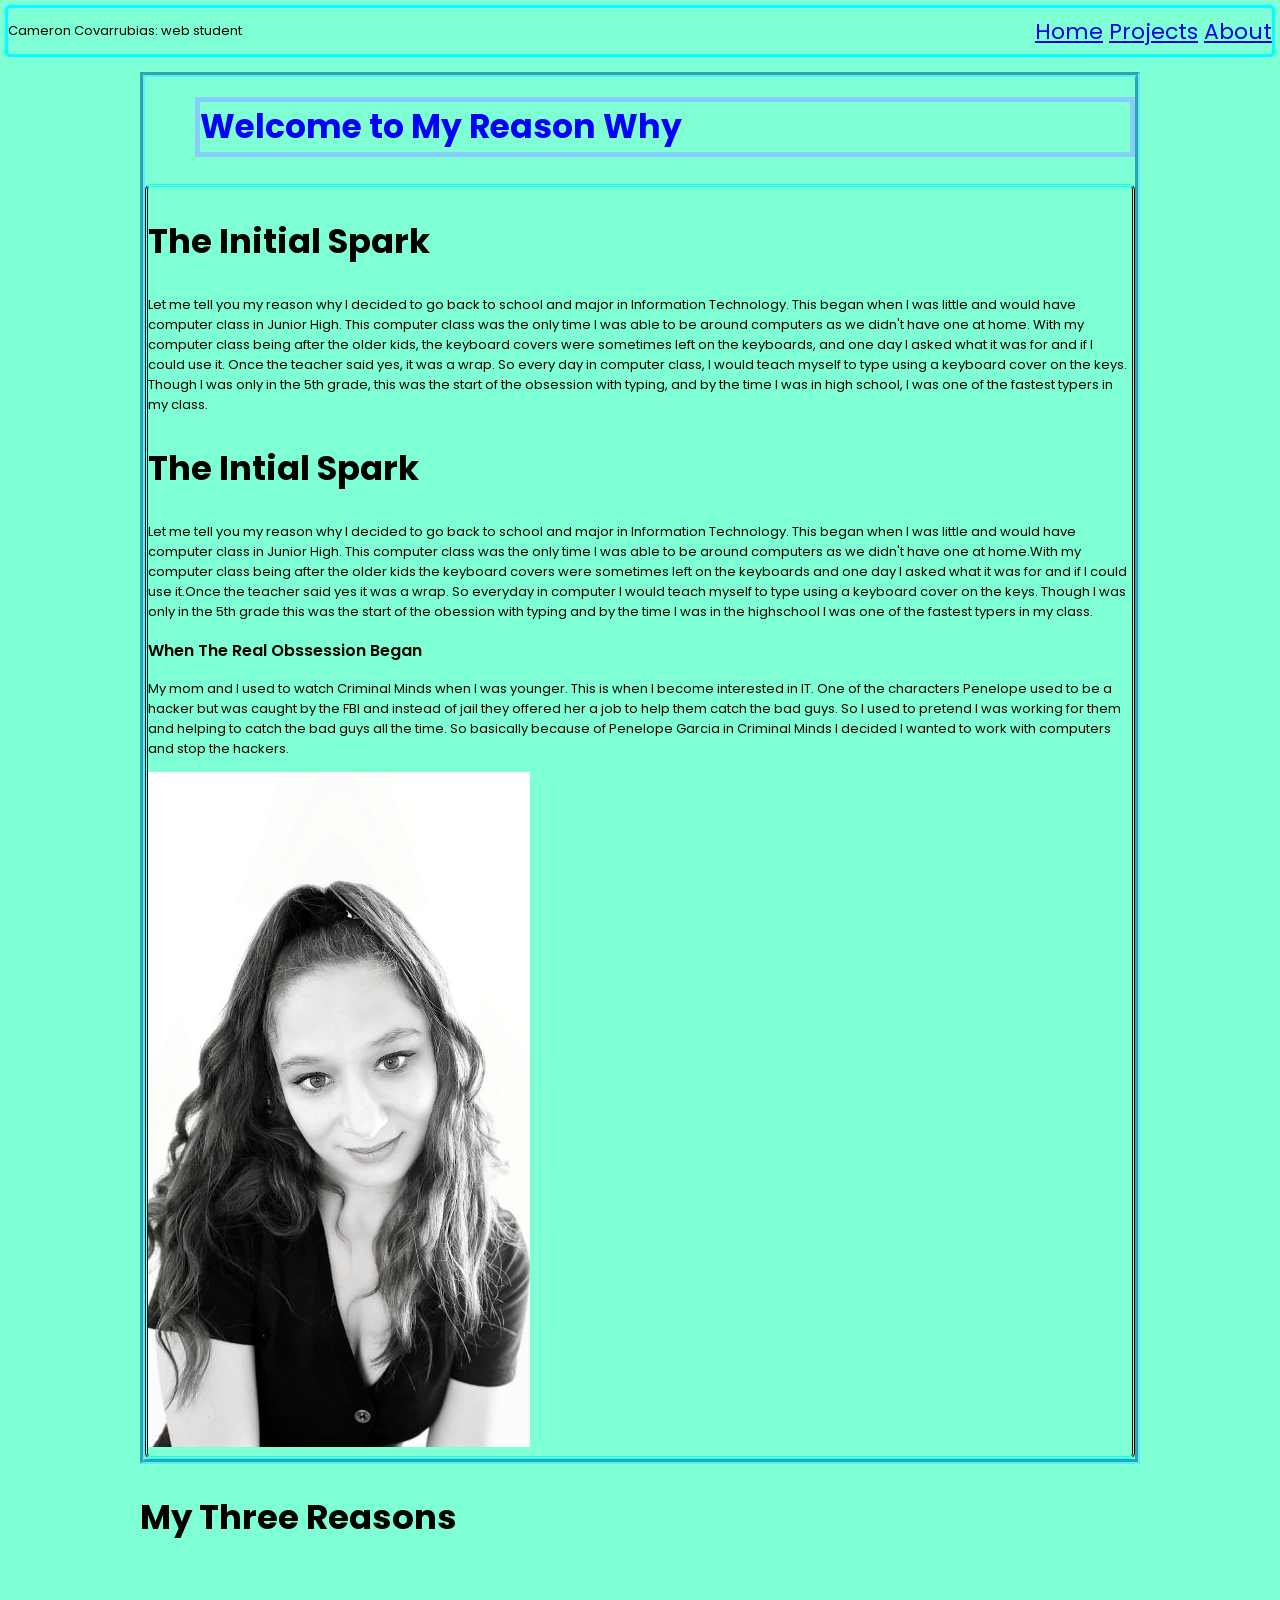
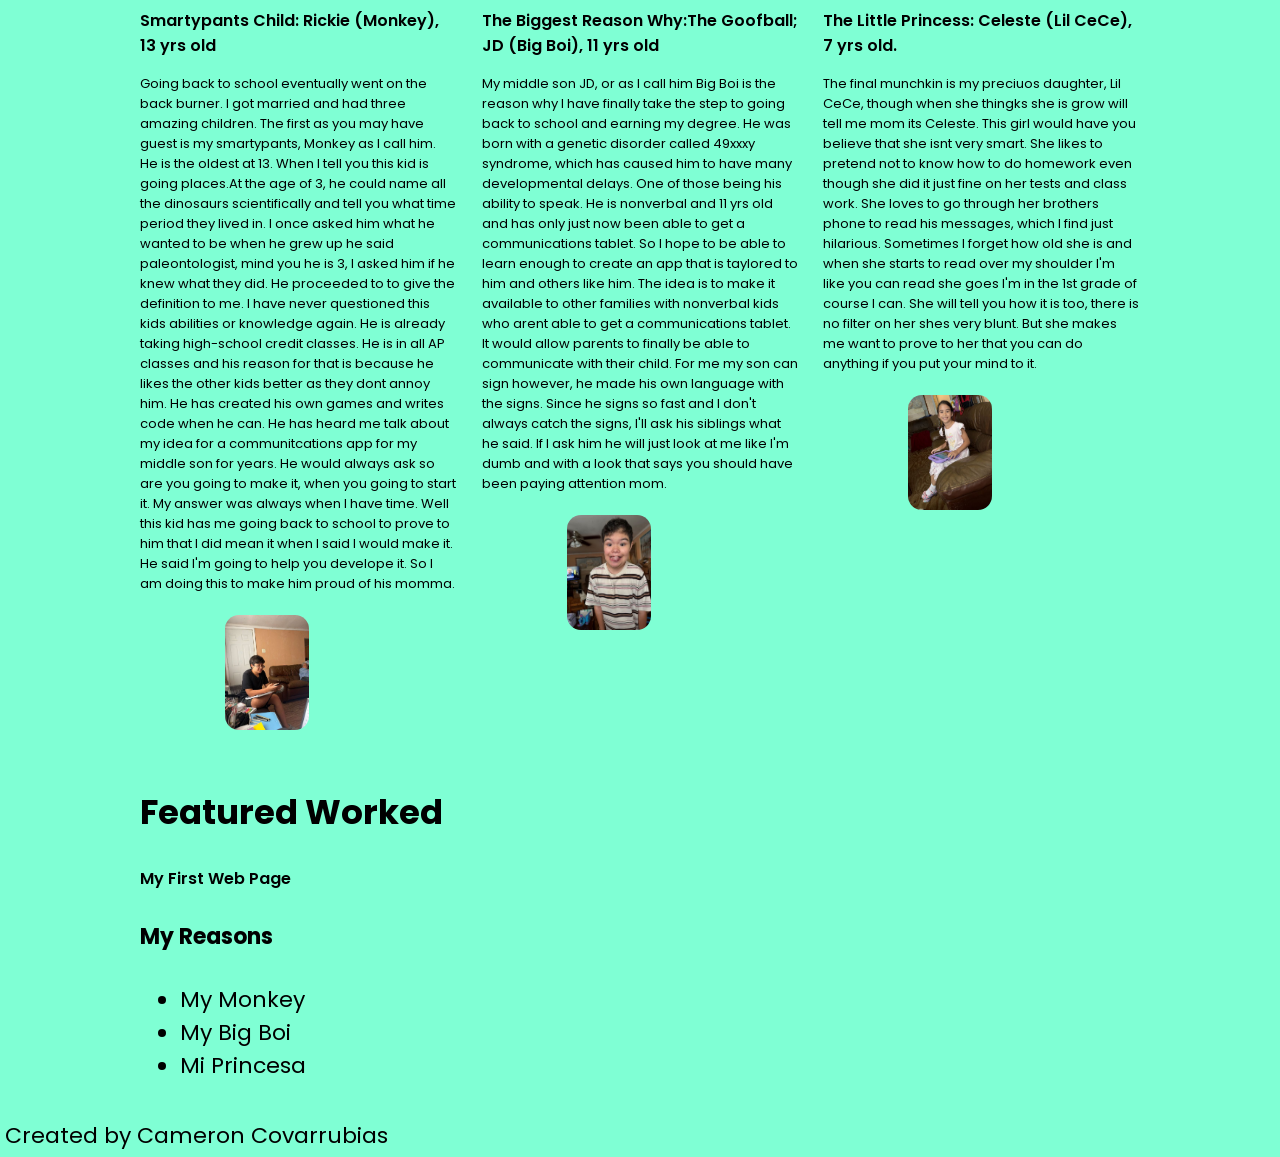
<file: index.html>
<!DOCTYPE html>
<html lang="en">
<head>
    <meta charset="UTF-8">
    <meta name="viewport" content="width=device-width, initial-scale=1.0">
    <title>Home | Cameron Covarrubias</title>
    <link rel="stylesheet" href="camsstlye.css">
    <link rel="preconnect" href="https://fonts.googleapis.com">
<link rel="preconnect" href="https://fonts.gstatic.com" crossorigin>
<link href="https://fonts.googleapis.com/css2?family=Poppins:ital,wght@0,100;0,200;0,300;0,400;0,500;0,600;0,700;0,800;0,900;1,100;1,200;1,300;1,400;1,500;1,600;1,700;1,800;1,900&display=swap" rel="stylesheet">
</head>
<body>
    <header class="top-nav">
        <p>Cameron Covarrubias: web student</p>
        <nav class="nav-links">
            <a href="index.html">Home</a>
            <a href="projects.html">Projects</a>
            <a href="about.html">About</a>
        </nav>
    </header>

<main class="main-wrapper">
        <section class="welcome-section">
            <h1 id="page-title">Welcome to My Reason Why</h1>
            <div class="background-card">
                <h2>The Initial Spark</h2>
                <p>Let me tell you my reason why I decided to go back to school and major in Information Technology. This began when I was little and would have computer class in Junior High. This computer class was the only time I was able to be around computers as we didn't have one at home. With my computer class being after the older kids, the keyboard covers were sometimes left on the keyboards, and one day I asked what it was for and if I could use it. Once the teacher said yes, it was a wrap. So every day in computer class, I would teach myself to type using a keyboard cover on the keys. Though I was only in the 5th grade, this was the start of the obsession with typing, and by the time I was in high school, I was one of the fastest typers in my class.</p>
            <h2>The Intial Spark</h2>
            <p> Let me tell you my reason why I decided to go back to school and major in Information Technology.
                This began when I was little and would have computer class in Junior High. This computer class was
                the only time I was able to be around computers as we didn't have one at home.With my computer class
                being after the older kids the keyboard covers were sometimes left on the keyboards and one day I
                asked what it was for and if I could use it.Once the teacher said yes it was a wrap. So everyday in
                computer I would teach myself to type using a keyboard cover on the keys. Though I was only in the 5th
                grade this was the start of the obession with typing and by the time I was in the highschool I was one
                of the fastest typers in my class.</p>
            <h3>When The Real Obssession Began</h3>
            <p> My mom and I used to watch Criminal Minds when I was younger.
                This is when I become interested in IT. One of the characters Penelope used to be a hacker but was
                caught by the FBI and instead of jail they offered her a job to help them catch the bad guys. So I used
                to pretend I was working for them and helping to catch the bad guys all the time. So basically because
                of Penelope Garcia in Criminal Minds I decided I wanted to work with computers and stop the hackers.</p>
            <img src="me.jpg" alt="A woman with long brown hair and glasses. She is smiling and has a laptop in front of her." class="me-photo">
               
            </div>
        </section> 
            <section class="reasons-section">
                <h2>My Three Reasons</h2>
                <div class="reasons-grid">
                    <div class="reason-card">
                    <h3> Smartypants Child: Rickie (Monkey), 13 yrs old</h3>
                    <p> Going back to school eventually went on the back burner. I got married and had three amazing children. The first as you may have guest is my smartypants, Monkey as I call him. He is the oldest 
                        at 13. When I tell you this kid is going places.At the age of 3, he could name all the dinosaurs
                        scientifically and tell you what time period they lived in. I once asked him what he wanted to be
                        when he grew up he said paleontologist, mind you he is 3, I asked him if he knew what they did. He
                        proceeded to to give the definition to me. I have never questioned this kids abilities or knowledge
                        again. He is already taking high-school credit classes. He is in all AP classes and his reason for
                        that is because he likes the other kids better as they dont annoy him. He has created his own games
                        and writes code when he can. He has heard me talk about my idea for a communitcations app for my
                        middle son for years. He would always ask so are you going to make it, when you going to start it.                            My answer was always when I have time. Well this kid has me going back to school to prove to him
                        that I did mean it when I said I would make it. He said I'm going to help you develope it. So I am
                        doing this to make him proud of his momma.</p>
                        <img src="Monkey.jpg" alt="A boy sitting on a couch. He has a notebook in his lap and a phone in his hand. He is wearing glasses and is smilingat someting on the phone" class="kids-photo">
                    </div>
                    <div class="reason-card hightlight-card">
                    <h3>The Biggest Reason Why:The Goofball; JD (Big Boi), 11 yrs old</h3>
                    <p> My middle son JD, or as I call him Big Boi is the reason why I have finally take the step to going
                        back to school and earning my degree. He was born with a genetic disorder called 49xxxy syndrome,
                        which has caused him to have many developmental delays. One of those being his ability to speak. He
                        is nonverbal and 11 yrs old and has only just now been able to get a communications tablet. So I
                        hope to be able to learn enough to create an app that is taylored to him and others like him. The
                        idea is to make it available to other families with nonverbal kids who arent able to get a
                        communications tablet. It would allow parents to finally be able to communicate with their child.
                        For me my son can sign however, he made his own language with the signs. Since he signs so fast and
                        I don't always catch the signs, I'll ask his siblings what he said. If I ask him he will just look
                        at me like I'm dumb and with a look that says you should have been paying attention mom.</p>
                        <img src="Big Boi.jpg" alt="a silly picture of a boy sticking his tongue out. He has big brown eyes that let you know he has nothing but jpy and love for those around him." class="kids-photo">
                    </div>
                    <div class="reason-card">
                    <h3>The Little Princess: Celeste (Lil CeCe), 7 yrs old.</h3>
                    <p> The final munchkin is my preciuos daughter, Lil CeCe, though when she thingks she is grow will tell
                    me mom its Celeste. This girl would have you believe that she isnt very smart. She likes to pretend
                    not to know how to do homework even though she did it just fine on her tests and class work. She
                    loves to go through her brothers phone to read his messages, which I find just hilarious. Sometimes
                    I forget how old she is and when she starts to read over my shoulder I'm like you can read she goes
                    I'm in the 1st grade of course I can. She will tell you how it is too, there is no filter on her
                    shes very blunt. But she makes me want to prove to her that you can do anything if you put your mind
                    to it.</p>
                    <img src="CeCe.jpg" alt="A litte girl sitting on the couch with a braid smileing. She has big brown eyes just full of love and joy." class="kids-photo">
                    </div>
                </div>
            </section>
                <section>
                    <h2>Featured Worked</h2>
                    <h3>My First Web Page</h3>
                    <h4>My Reasons</h4>
                    <ul>
                        <li>My Monkey</li>
                        <li>My Big Boi</li>
                        <li>Mi Princesa</li>
                    </ul>
                </section>
</main>
<footer>Created by Cameron Covarrubias</footer>
</file>
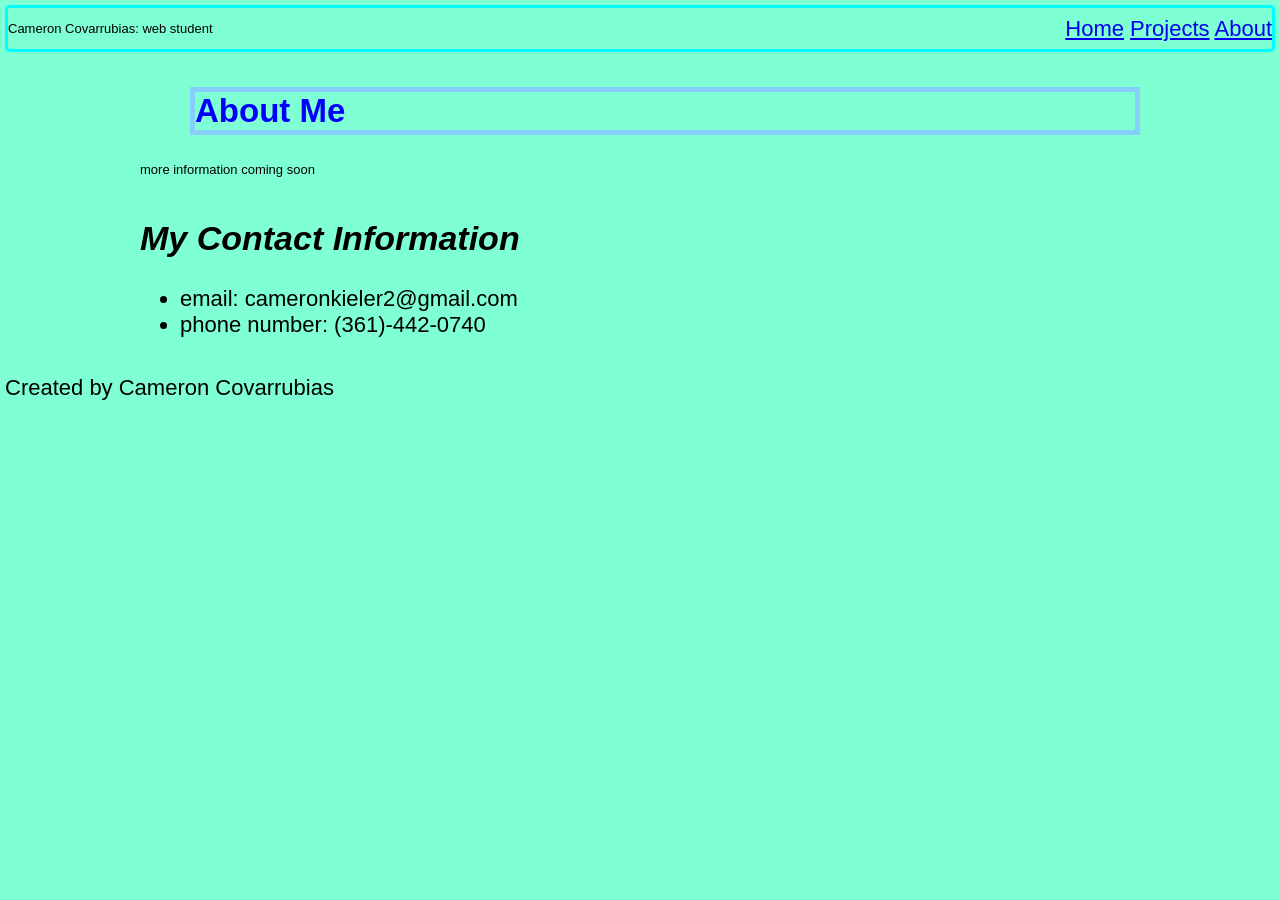
<file: about.html>
<!DOCTYPE html>
<html lang="en">

<head>
    <meta charset="UTF-8">
    <meta name="viewport" content="width=device-width, initial-scale=1.0">
    <title>About | Cameron Covarrubias</title>
    <link rel="stylesheet" href="camsstlye.css">
</head>

<body>
    <header class="top-nav">
        <p>Cameron Covarrubias: web student</p>
        <nav class="nav-links">
            <a href="index.html">Home</a>
            <a href="projects.html">Projects</a>
            <a href="about.html">About</a>
        </nav>
    </header>

<main class="main-wrapper">
        <section>
            <h1 id="page-title">About Me</h1>
            <p>more information coming soon</p>
        </section> 

<section class="reason-section">
            <h2>My Contact Information</h2>
            <ul>
                <li>email: cameronkieler2@gmail.com</li>
                <li>phone number: (361)-442-0740</li>
            </ul>
        </section> 
    </main>

<footer>Created by Cameron Covarrubias</footer>
</body>

</html>
</file>
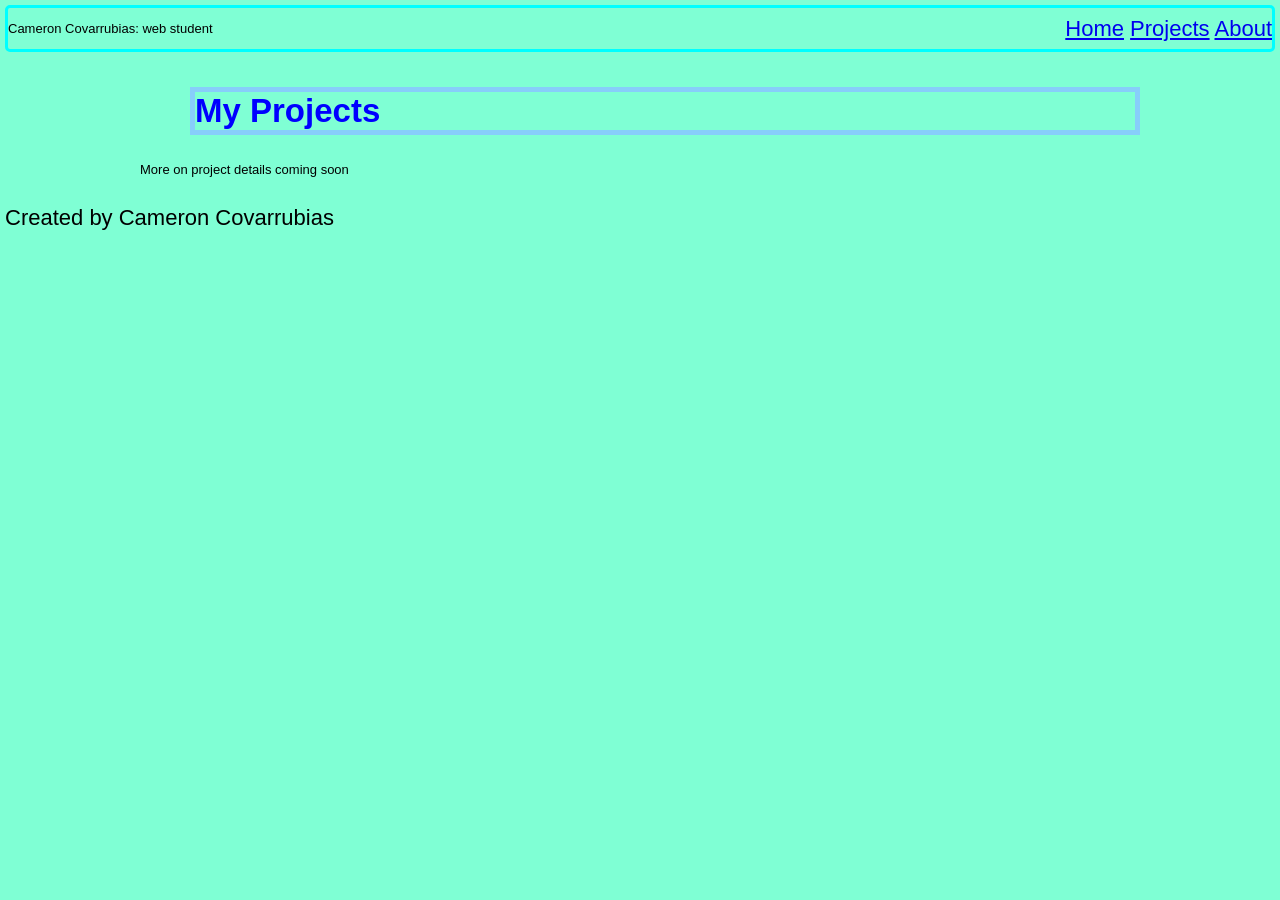
<file: projects.html>
<!DOCTYPE html>
<html lang="en">

<head>
    <meta charset="UTF-8">
    <meta name="viewport" content="width=device-width, initial-scale=1.0">
    <title>Projects|Cameron Covarrubias</title>
    <link rel="stylesheet" href="camsstlye.css">
</head>
<body>
    <header class="top-nav">
        <title>Projects</title>
        <p>Cameron Covarrubias: web student</p>
        <nav class="nav-links">
            <a href="index.html">Home</a>
            <a href="projects.html">Projects</a>
            <a href="about.html">About</a>
        </nav>
    </header>
<main class="main-wrapper">
    <section>
        <h1 id="page-title">My Projects</h1>
        <p>More on project details coming soon</p>
    </section>
</main>
    <footer>Created by Cameron Covarrubias</footer>
</body>

</html>
</file>
<file: camsstlye.css>
body {
  margin: auto;
  padding: 5px;
  font-family: "Poppins", sans-serif;
  background-color: aquamarine;
  color-scheme: inherit;
}

.main-wrapper {
  max-width: 1000px;
  margin: auto;
  padding: 15px;
  display: flex;
  flex-direction: column;
  column-gap: 35px;
}

.top-nav {
  display: flex;
  grid-auto-rows: max-content;
  justify-content: space-between;
  align-items: center;
  border-width: thick;
  border-color: aqua;
  border-radius: 5px;
  border: 3px solid aqua;
}

.welcome-section {
  border-color: rgb(79, 240, 255);
  background-color: inherit;
  border-style: groove;
  border-width: thick;
}

.reasons-grid {
  display: grid;
  grid-template-columns: repeat(3, 1fr);
  gap: 25px;
  padding: 20px 0;
}

.reasons-grid .reason-card:nth-child(2) {
  transform: translateY(0);
}

.kids-photo {
  width: 84px;
  height: 115px;
  border-radius: 14px;
  margin-top: 8px;
  margin-left: 85px;
}

#page-title {
  color: blue;
  margin-top: 20px;
  margin-left: 50px;
  border-top: 3px solid;
  border: 5px solid;
  border-color: lightskyblue;
}

.background-card {
  border-top-style: groove;
  border-style: double;
  border-inline-color: initial;
  border-radius: 6px;
  border-color: aqua;
  border-inline-color: initial;
}

.poppins-regular {
  font-family: "Poppins", sans-serif;
  font-weight: 400;
  font-style: normal;
}

p {
  font-style: normal;
  font-family: inherit;
  font-size: small;
}

h2 {
  color: inherit;
  font-weight: bolder;
  font-size: 34px;
  border-width: 50px 25px 50px 25px;
}

h3 {
  border-color: aqua;
  font-weight: 600;
  font-size: medium;
  color-scheme: initial;
}

.reason-section h2 {
  font-style: oblique;
  align-content: center;
}

@media screen and (min-width: 780px) {
  body {
    font-size: 22px;
  }
}
</file>
